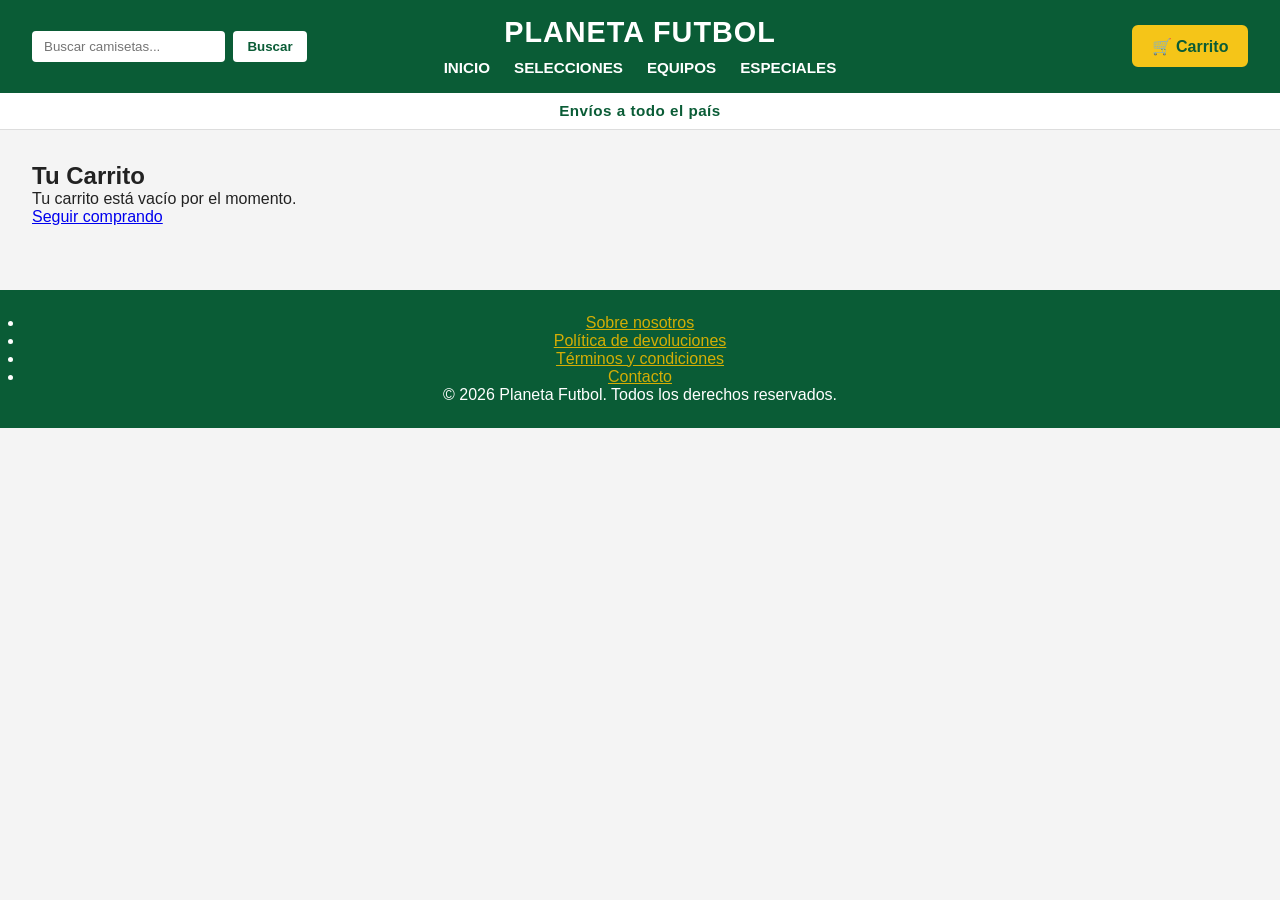
<file: carrito.html>
<!DOCTYPE html>
<html lang="es">
<head>
    <meta charset="UTF-8">
    <meta name="viewport" content="width=device-width, initial-scale=1.0">
    <title>Carrito - Planeta Futbol</title>
    <link rel="stylesheet" href="css/carrito.css">
</head>
<body>

    <header id="site-header"></header>

    <main>
        <section aria-label="Carrito de compras">
            <h2>Tu Carrito</h2>
            <p>Tu carrito está vacío por el momento.</p>
            <p><a href="index.html">Seguir comprando</a></p>
        </section>
    </main>

    <footer id="site-footer"></footer>

    <script src="js/components.js"></script>
</body>
</html>
</file>
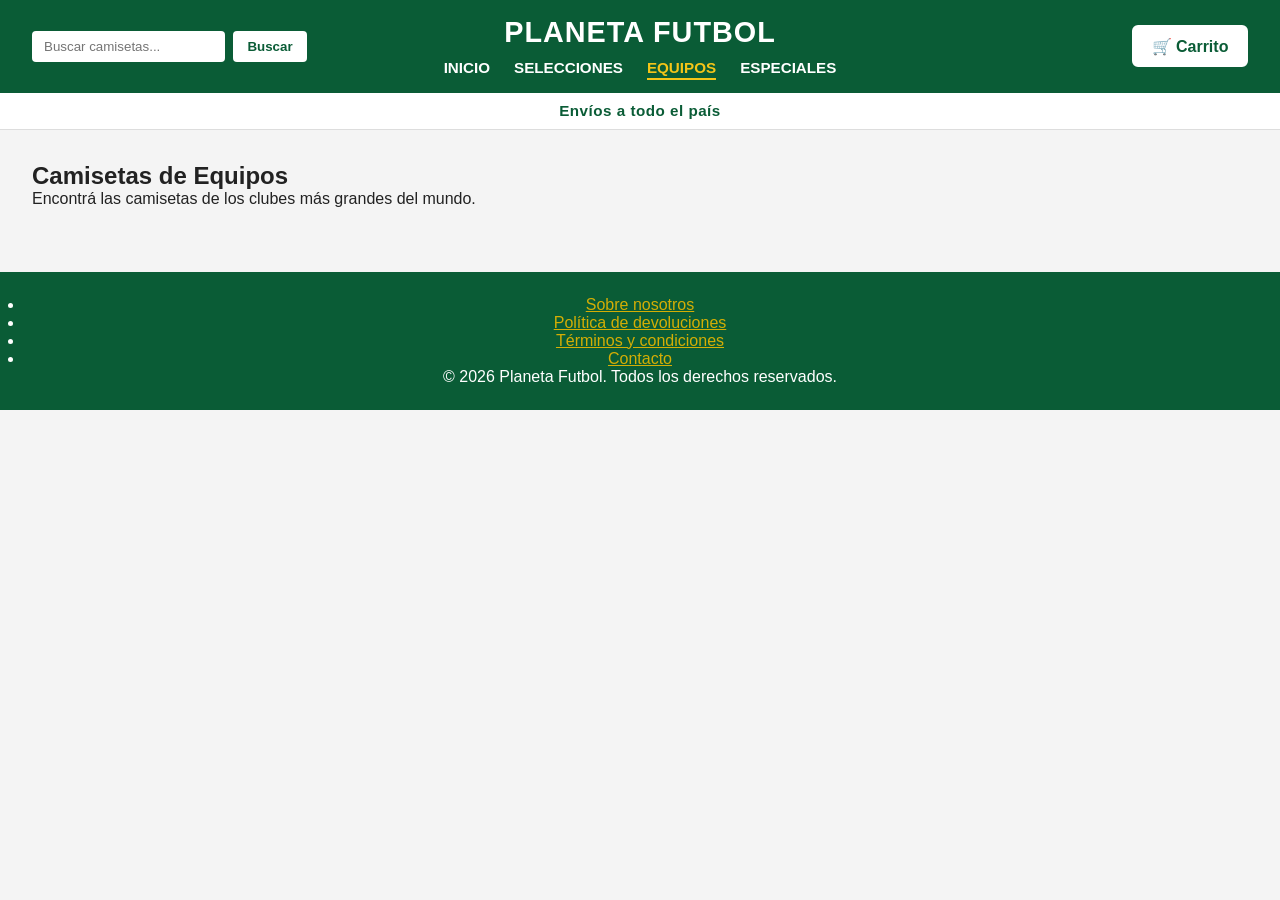
<file: equipos.html>
<!DOCTYPE html>
<html lang="es">
<head>
    <meta charset="UTF-8">
    <meta name="viewport" content="width=device-width, initial-scale=1.0">
    <title>Equipos - Planeta Futbol</title>
    <link rel="stylesheet" href="css/equipos.css">
</head>
<body>

    <header id="site-header"></header>

    <main>
        <section>
            <h2>Camisetas de Equipos</h2>
            <p>Encontrá las camisetas de los clubes más grandes del mundo.</p>
        </section>
    </main>

    <footer id="site-footer"></footer>

    <script src="js/components.js"></script>
</body>
</html>
</file>
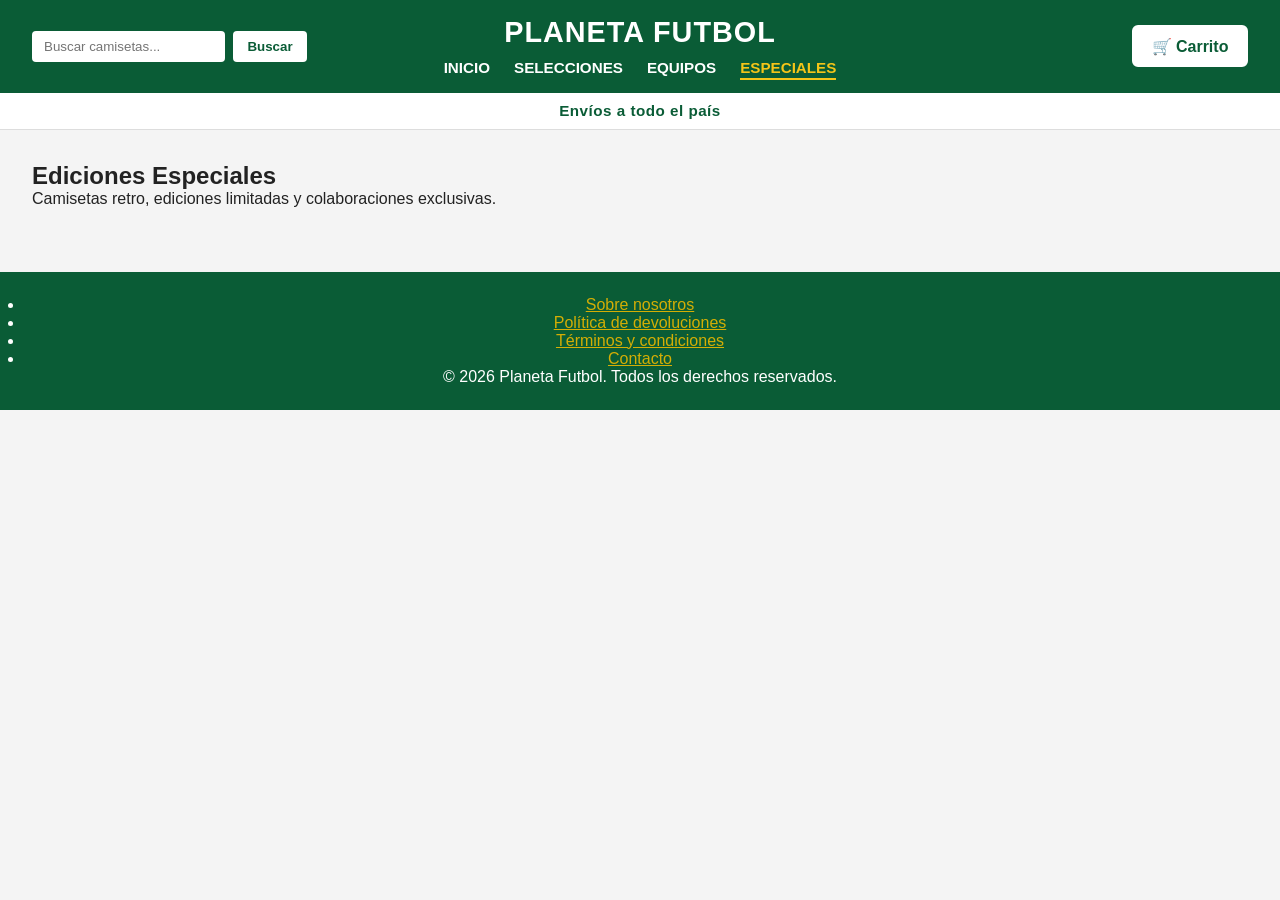
<file: especiales.html>
<!DOCTYPE html>
<html lang="es">
<head>
    <meta charset="UTF-8">
    <meta name="viewport" content="width=device-width, initial-scale=1.0">
    <title>Especiales - Planeta Futbol</title>
    <link rel="stylesheet" href="css/especiales.css">
</head>
<body>

    <header id="site-header"></header>

    <main>
        <section>
            <h2>Ediciones Especiales</h2>
            <p>Camisetas retro, ediciones limitadas y colaboraciones exclusivas.</p>
        </section>
    </main>

    <footer id="site-footer"></footer>

    <script src="js/components.js"></script>
</body>
</html>
</file>
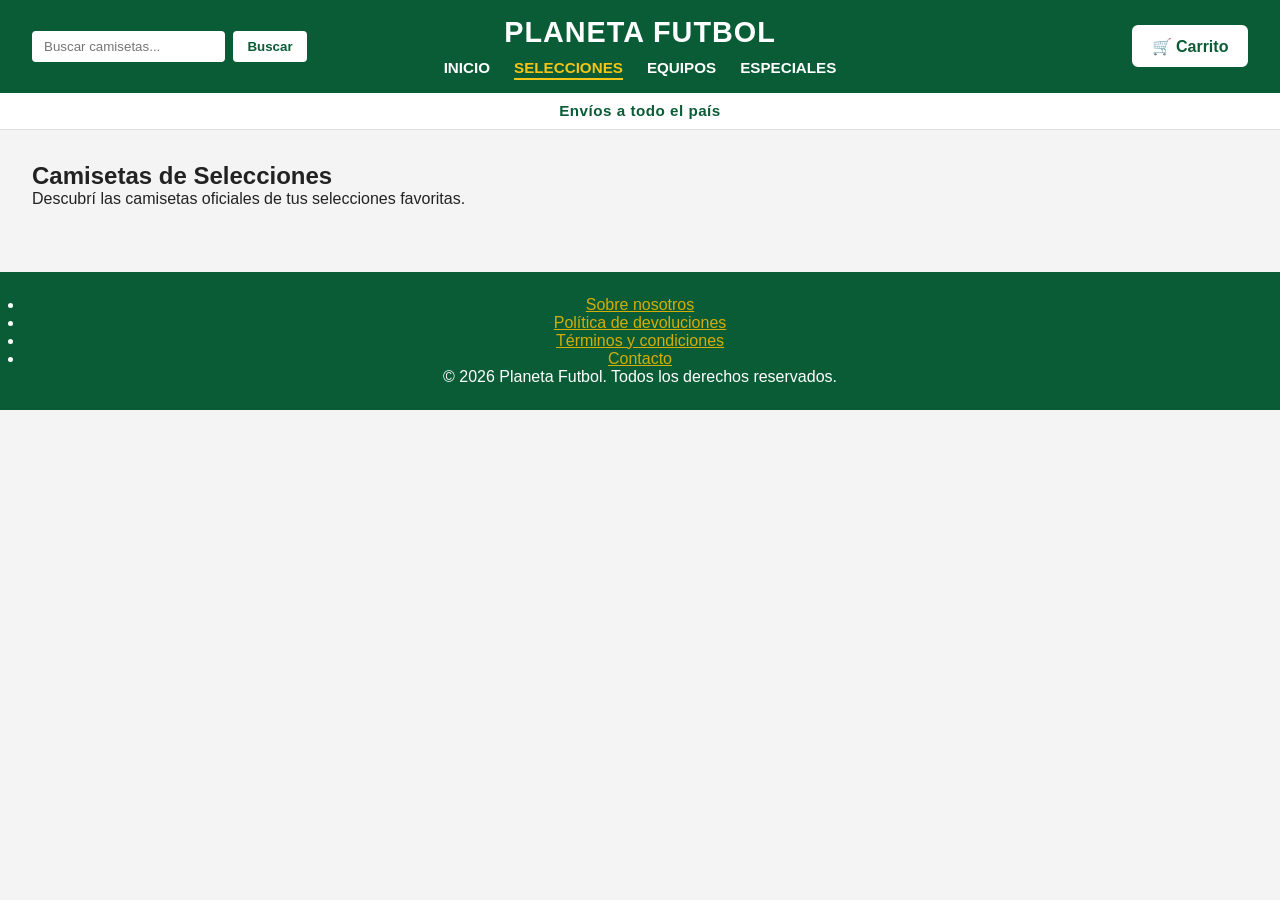
<file: selecciones.html>
<!DOCTYPE html>
<html lang="es">
<head>
    <meta charset="UTF-8">
    <meta name="viewport" content="width=device-width, initial-scale=1.0">
    <title>Selecciones - Planeta Futbol</title>
    <link rel="stylesheet" href="css/selecciones.css">
</head>
<body>

    <header id="site-header"></header>

    <main>
        <section>
            <h2>Camisetas de Selecciones</h2>
            <p>Descubrí las camisetas oficiales de tus selecciones favoritas.</p>
        </section>
    </main>

    <footer id="site-footer"></footer>

    <script src="js/components.js"></script>
</body>
</html>
</file>
<file: css/carrito.css>
* {
    margin: 0;
    padding: 0;
    box-sizing: border-box;
}
body {
    font-family: Arial, Helvetica, sans-serif;
    background-color: #f4f4f4;
    color: #222;
}
header {
    width: 100%;
}
.header-principal {
    display: flex;
    justify-content: space-between;
    align-items: center;
    background-color: #0a5c36;
    color: #ffffff;
    padding: 1rem 2rem;
    gap: 1.5rem;
}
.header-izquierda {
    flex: 1;
    display: flex;
    justify-content: flex-start;
}
.header-centro {
    flex: 2;
    display: flex;
    flex-direction: column;
    align-items: center;
    text-align: center;
    gap: 0.6rem;
}
.header-derecha {
    flex: 1;
    display: flex;
    justify-content: flex-end;
}
.header-centro h1 {
    font-size: 1.8rem;
    letter-spacing: 1px;
    text-transform: uppercase;
}
.header-centro h1 a {
    color: #ffffff;
    text-decoration: none;
}
.header-centro nav ul {
    display: flex;
    gap: 1.5rem;
    list-style: none;
}
.header-centro nav a {
    color: #ffffff;
    text-decoration: none;
    font-weight: bold;
    font-size: 0.95rem;
    padding-bottom: 2px;
    border-bottom: 2px solid transparent;
    transition: border-color 0.2s, color 0.2s;
}
.header-centro nav a:hover {
    color: #f5c518;
    border-bottom-color: #f5c518;
}
.header-izquierda form {
    display: flex;
    gap: 0.5rem;
    align-items: center;
}
.header-izquierda input[type="search"] {
    padding: 0.5rem 0.75rem;
    border: none;
    border-radius: 4px;
    min-width: 180px;
    outline: none;
}
.header-izquierda button {
    padding: 0.5rem 0.9rem;
    border: none;
    border-radius: 4px;
    background-color: #ffffff;
    color: #0a5c36;
    font-weight: bold;
    cursor: pointer;
    transition: background-color 0.2s;
}
.header-izquierda button:hover {
    background-color: #e6e6e6;
}
.btn-carrito {
    display: inline-block;
    padding: 0.6rem 1.1rem;
    background-color: #ffffff;
    color: #0a5c36;
    text-decoration: none;
    font-weight: bold;
    border-radius: 6px;
    border: 2px solid #ffffff;
    transition: background-color 0.2s, color 0.2s;
}
.btn-carrito:hover {
    background-color: #f5c518;
    border-color: #f5c518;
    color: #0a5c36;
}
.barra-promocion {
    width: 100%;
    background-color: #ffffff;
    color: #0a5c36;
    text-align: center;
    padding: 0.6rem 1rem;
    font-weight: bold;
    font-size: 0.95rem;
    letter-spacing: 0.5px;
    border-bottom: 1px solid #dddddd;
}
.barra-promocion p {
    margin: 0;
}
main {
    padding: 2rem;
}
footer {
    background-color: #0a5c36;
    color: white;
    text-align: center;
    padding: 1.5rem;
    margin-top: 2rem;
}
footer a {
    color: #d4ae05;
}
.header-centro nav a.activo {
    color: #f5c518;
    border-bottom-color: #f5c518;
}
.btn-carrito.activo {
    background-color: #f5c518;
    border-color: #f5c518;
}
</file>
<file: css/equipos.css>
* {
    margin: 0;
    padding: 0;
    box-sizing: border-box;
}
body {
    font-family: Arial, Helvetica, sans-serif;
    background-color: #f4f4f4;
    color: #222;
}
header {
    width: 100%;
}
.header-principal {
    display: flex;
    justify-content: space-between;
    align-items: center;
    background-color: #0a5c36;
    color: #ffffff;
    padding: 1rem 2rem;
    gap: 1.5rem;
}
.header-izquierda {
    flex: 1;
    display: flex;
    justify-content: flex-start;
}
.header-centro {
    flex: 2;
    display: flex;
    flex-direction: column;
    align-items: center;
    text-align: center;
    gap: 0.6rem;
}
.header-derecha {
    flex: 1;
    display: flex;
    justify-content: flex-end;
}
.header-centro h1 {
    font-size: 1.8rem;
    letter-spacing: 1px;
    text-transform: uppercase;
}
.header-centro h1 a {
    color: #ffffff;
    text-decoration: none;
}
.header-centro nav ul {
    display: flex;
    gap: 1.5rem;
    list-style: none;
}
.header-centro nav a {
    color: #ffffff;
    text-decoration: none;
    font-weight: bold;
    font-size: 0.95rem;
    padding-bottom: 2px;
    border-bottom: 2px solid transparent;
    transition: border-color 0.2s, color 0.2s;
}
.header-centro nav a:hover {
    color: #f5c518;
    border-bottom-color: #f5c518;
}
.header-izquierda form {
    display: flex;
    gap: 0.5rem;
    align-items: center;
}
.header-izquierda input[type="search"] {
    padding: 0.5rem 0.75rem;
    border: none;
    border-radius: 4px;
    min-width: 180px;
    outline: none;
}
.header-izquierda button {
    padding: 0.5rem 0.9rem;
    border: none;
    border-radius: 4px;
    background-color: #ffffff;
    color: #0a5c36;
    font-weight: bold;
    cursor: pointer;
    transition: background-color 0.2s;
}
.header-izquierda button:hover {
    background-color: #e6e6e6;
}
.btn-carrito {
    display: inline-block;
    padding: 0.6rem 1.1rem;
    background-color: #ffffff;
    color: #0a5c36;
    text-decoration: none;
    font-weight: bold;
    border-radius: 6px;
    border: 2px solid #ffffff;
    transition: background-color 0.2s, color 0.2s;
}
.btn-carrito:hover {
    background-color: #f5c518;
    border-color: #f5c518;
    color: #0a5c36;
}
.barra-promocion {
    width: 100%;
    background-color: #ffffff;
    color: #0a5c36;
    text-align: center;
    padding: 0.6rem 1rem;
    font-weight: bold;
    font-size: 0.95rem;
    letter-spacing: 0.5px;
    border-bottom: 1px solid #dddddd;
}
.barra-promocion p {
    margin: 0;
}
main {
    padding: 2rem;
}
footer {
    background-color: #0a5c36;
    color: white;
    text-align: center;
    padding: 1.5rem;
    margin-top: 2rem;
}
footer a {
    color: #d4ae05;
}
.header-centro nav a.activo {
    color: #f5c518;
    border-bottom-color: #f5c518;
}
.btn-carrito.activo {
    background-color: #f5c518;
    border-color: #f5c518;
}
</file>
<file: css/especiales.css>
* {
    margin: 0;
    padding: 0;
    box-sizing: border-box;
}
body {
    font-family: Arial, Helvetica, sans-serif;
    background-color: #f4f4f4;
    color: #222;
}
header {
    width: 100%;
}
.header-principal {
    display: flex;
    justify-content: space-between;
    align-items: center;
    background-color: #0a5c36;
    color: #ffffff;
    padding: 1rem 2rem;
    gap: 1.5rem;
}
.header-izquierda {
    flex: 1;
    display: flex;
    justify-content: flex-start;
}
.header-centro {
    flex: 2;
    display: flex;
    flex-direction: column;
    align-items: center;
    text-align: center;
    gap: 0.6rem;
}
.header-derecha {
    flex: 1;
    display: flex;
    justify-content: flex-end;
}
.header-centro h1 {
    font-size: 1.8rem;
    letter-spacing: 1px;
    text-transform: uppercase;
}
.header-centro h1 a {
    color: #ffffff;
    text-decoration: none;
}
.header-centro nav ul {
    display: flex;
    gap: 1.5rem;
    list-style: none;
}
.header-centro nav a {
    color: #ffffff;
    text-decoration: none;
    font-weight: bold;
    font-size: 0.95rem;
    padding-bottom: 2px;
    border-bottom: 2px solid transparent;
    transition: border-color 0.2s, color 0.2s;
}
.header-centro nav a:hover {
    color: #f5c518;
    border-bottom-color: #f5c518;
}
.header-izquierda form {
    display: flex;
    gap: 0.5rem;
    align-items: center;
}
.header-izquierda input[type="search"] {
    padding: 0.5rem 0.75rem;
    border: none;
    border-radius: 4px;
    min-width: 180px;
    outline: none;
}
.header-izquierda button {
    padding: 0.5rem 0.9rem;
    border: none;
    border-radius: 4px;
    background-color: #ffffff;
    color: #0a5c36;
    font-weight: bold;
    cursor: pointer;
    transition: background-color 0.2s;
}
.header-izquierda button:hover {
    background-color: #e6e6e6;
}
.btn-carrito {
    display: inline-block;
    padding: 0.6rem 1.1rem;
    background-color: #ffffff;
    color: #0a5c36;
    text-decoration: none;
    font-weight: bold;
    border-radius: 6px;
    border: 2px solid #ffffff;
    transition: background-color 0.2s, color 0.2s;
}
.btn-carrito:hover {
    background-color: #f5c518;
    border-color: #f5c518;
    color: #0a5c36;
}
.barra-promocion {
    width: 100%;
    background-color: #ffffff;
    color: #0a5c36;
    text-align: center;
    padding: 0.6rem 1rem;
    font-weight: bold;
    font-size: 0.95rem;
    letter-spacing: 0.5px;
    border-bottom: 1px solid #dddddd;
}
.barra-promocion p {
    margin: 0;
}
main {
    padding: 2rem;
}
footer {
    background-color: #0a5c36;
    color: white;
    text-align: center;
    padding: 1.5rem;
    margin-top: 2rem;
}
footer a {
    color: #d4ae05;
}
.header-centro nav a.activo {
    color: #f5c518;
    border-bottom-color: #f5c518;
}
.btn-carrito.activo {
    background-color: #f5c518;
    border-color: #f5c518;
}
</file>
<file: css/selecciones.css>
* {
    margin: 0;
    padding: 0;
    box-sizing: border-box;
}
body {
    font-family: Arial, Helvetica, sans-serif;
    background-color: #f4f4f4;
    color: #222;
}
header {
    width: 100%;
}
.header-principal {
    display: flex;
    justify-content: space-between;
    align-items: center;
    background-color: #0a5c36;
    color: #ffffff;
    padding: 1rem 2rem;
    gap: 1.5rem;
}
.header-izquierda {
    flex: 1;
    display: flex;
    justify-content: flex-start;
}
.header-centro {
    flex: 2;
    display: flex;
    flex-direction: column;
    align-items: center;
    text-align: center;
    gap: 0.6rem;
}
.header-derecha {
    flex: 1;
    display: flex;
    justify-content: flex-end;
}
.header-centro h1 {
    font-size: 1.8rem;
    letter-spacing: 1px;
    text-transform: uppercase;
}
.header-centro h1 a {
    color: #ffffff;
    text-decoration: none;
}
.header-centro nav ul {
    display: flex;
    gap: 1.5rem;
    list-style: none;
}
.header-centro nav a {
    color: #ffffff;
    text-decoration: none;
    font-weight: bold;
    font-size: 0.95rem;
    padding-bottom: 2px;
    border-bottom: 2px solid transparent;
    transition: border-color 0.2s, color 0.2s;
}
.header-centro nav a:hover {
    color: #f5c518;
    border-bottom-color: #f5c518;
}
.header-izquierda form {
    display: flex;
    gap: 0.5rem;
    align-items: center;
}
.header-izquierda input[type="search"] {
    padding: 0.5rem 0.75rem;
    border: none;
    border-radius: 4px;
    min-width: 180px;
    outline: none;
}
.header-izquierda button {
    padding: 0.5rem 0.9rem;
    border: none;
    border-radius: 4px;
    background-color: #ffffff;
    color: #0a5c36;
    font-weight: bold;
    cursor: pointer;
    transition: background-color 0.2s;
}
.header-izquierda button:hover {
    background-color: #e6e6e6;
}
.btn-carrito {
    display: inline-block;
    padding: 0.6rem 1.1rem;
    background-color: #ffffff;
    color: #0a5c36;
    text-decoration: none;
    font-weight: bold;
    border-radius: 6px;
    border: 2px solid #ffffff;
    transition: background-color 0.2s, color 0.2s;
}
.btn-carrito:hover {
    background-color: #f5c518;
    border-color: #f5c518;
    color: #0a5c36;
}
.barra-promocion {
    width: 100%;
    background-color: #ffffff;
    color: #0a5c36;
    text-align: center;
    padding: 0.6rem 1rem;
    font-weight: bold;
    font-size: 0.95rem;
    letter-spacing: 0.5px;
    border-bottom: 1px solid #dddddd;
}
.barra-promocion p {
    margin: 0;
}
main {
    padding: 2rem;
}
footer {
    background-color: #0a5c36;
    color: white;
    text-align: center;
    padding: 1.5rem;
    margin-top: 2rem;
}
footer a {
    color: #d4ae05;
}
.header-centro nav a.activo {
    color: #f5c518;
    border-bottom-color: #f5c518;
}
.btn-carrito.activo {
    background-color: #f5c518;
    border-color: #f5c518;
}
</file>
